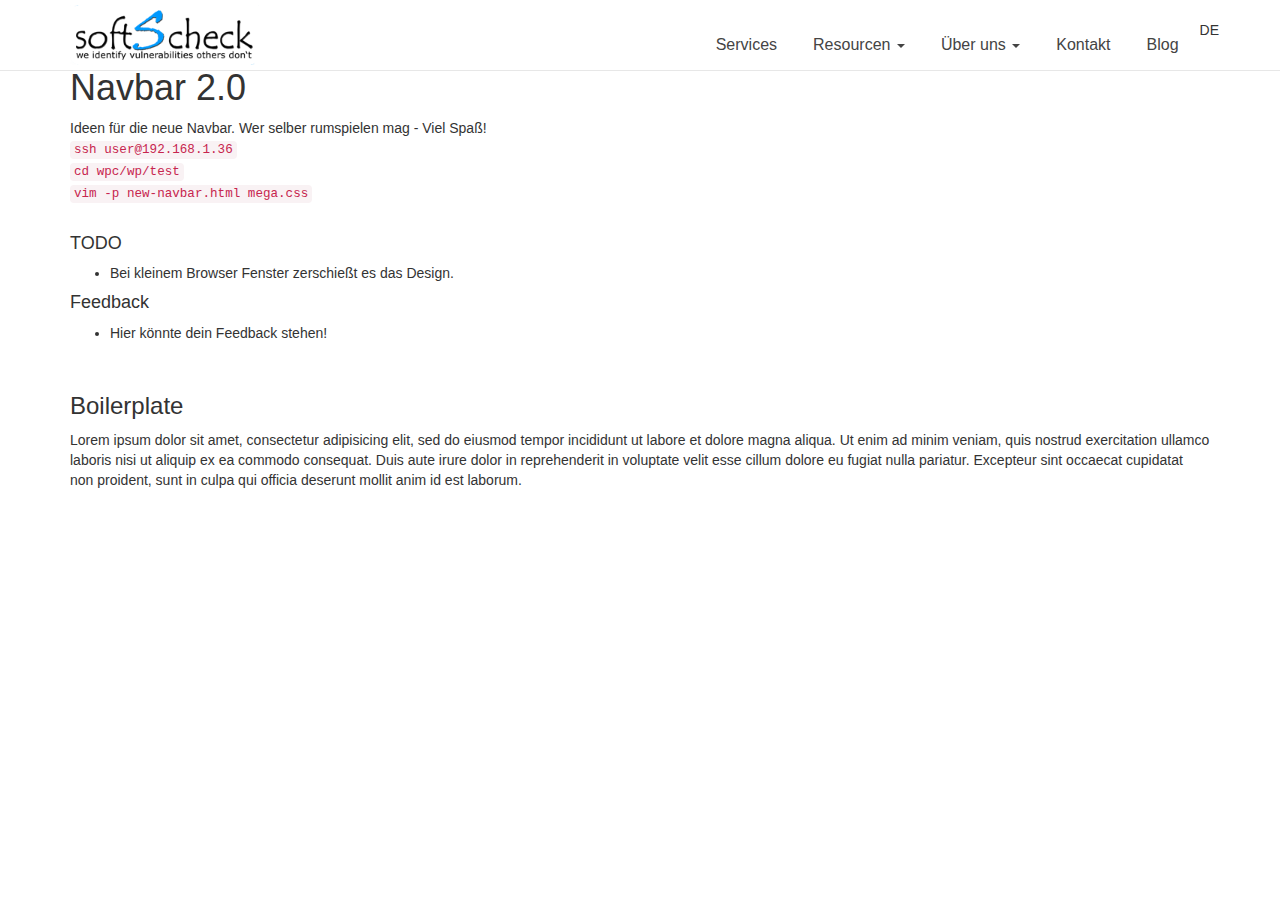
<file: header-de.html>
<!DOCTYPE html>

<html>

<head>
  <link href="<?php echo bloginfo('template_url'); ?>/images/favicon.png" type="image/gif" sizes="16x16" rel="icon">
  <meta charset="utf-8">
  <meta http-equiv="X-UA-Compatible" content="IE=edge">
  <meta name="viewport" content="width=device-width, initial-scale=1">
  <meta name="theme-color" content="#00be00" />
  <meta property="og:title" content="softScheck" />
  <meta property="og:site_name" content="softScheck"/>
  <meta property="og:type" content="website" />
  <meta property="og:image" content="/wp-content/uploads/2016/02/softscheck-facebook-banner.jpg" />
  <meta property="og:image:width" content="1200" />
  <meta property="og:image:height" content="630" />
  <meta property="og:image:width" content="320" />
  <meta property="og:image:height" content="320" />
  <meta property="og:locale" content="de_DE" />
  <meta property="og:locale:alternate" content="en_GB" />
  <meta property="og:locale:alternate" content="en_US" />


  <script type="text/javascript" src="jquery-3.2.1.js"></script>
  <link href="bootstrap.min.css" rel="stylesheet"> 
  <link href="newnav.css" rel="stylesheet"> 
  

  <!-- resize navbar when scrolled more than 50px -->
  <script type="text/javascript">
    $(window).scroll(function() {
      if($(this).scrollTop() > 50) {
        $('.navbar-fixed-top').addClass('shrink');
      } else {
        $('.navbar-fixed-top').removeClass('shrink');
      }
    });
  </script>


</head>

<body>
  <header>
    <div class="top_header">

      <div class="navbar navbar-default navbar-fixed-top">

        <div class="container">  
          <div class="navbar-header">
            <button type="button" class="navbar-toggle" data-toggle="collapse" data-target=".navbar-collapse">
              <span class="icon-bar"></span>
              <span class="icon-bar"></span>
              <span class="icon-bar"></span>
            </button>
            <a class="navbar-brand" href="/home"><img src="logo.png"></img></a>


          </div>

          <div class="navbar-collapse collapse">

            <ul class="nav navbar-nav navbar-right">

              <li class="menu-large">
                <!-- TODO: replace with wp menu scheme -->
                <a href="#">Services </a>        
                <ul class="dropdown-menu megamenu row threerows">
                  <li class="col-sm-4">
                    <ul>
                      <li class="dropdown-header">Support</li>
                      <li class="divider"></li>
                      <li><a href="#">Secure Development Lifecycle</a></li>
                      <li><a href="#">SQUARE</a></li>
                      <li><a href="#">BSI KRITIS</a></li>
                    </ul>
                  </li>
                  <li class="col-sm-4">
                    <ul>
                      <li class="dropdown-header">Security Testing</li>
                      <li class="divider"></li>
                      <li><a href="/de/threat-modeling">Threat Modeling</a></li>
                      <li><a href="/security-consulting/static-code-analysis">Static Source Code Analysis</a></li>
                      <li><a href="/de/fuzzing">Fuzzing</a></li>
                      <li><a href="/de/penetration-testing2">Penetration Testing</a></li>
                    </ul>
                  </li>
                  <li class="col-sm-4">
                    <ul>
                      <li class="dropdown-header">Workshops</li>
                      <li class="divider"></li>
                      <li><a href="/de/workshops">Workshop Übersicht</a></li>
                      <li class="divider"></li>
                      <li><a href="/de/workshops/thread-modeling">Threat Modeling</a></li>
                      <li><a href="/de/workshops/secure-web-development">Secure Web Development</a></li>
                      <li><a href="/de/workshops/security-testing-process">Security Testing Process</a></li>
                      <li><a href="/de/workshops/hacking">Hacking</a></li>

                    </ul>

                  </li>   
                </ul>

              </li> <!-- menu large -->

              <li class="menu-large">
                <a href="#" class="dropdown-toggle" data-toggle="dropdown"> Resourcen </a>

                <ul class="dropdown-menu megamenu row threerows">
                  <li class="col-sm-4">
                    <ul>
                      <li class="dropdown-header">Neues und Presse</li>
                      <li class="divider"></li>
                      <li><a href="/berichte-dritter">Medien</a></li>
                      <li><a href="/pressemittelungen">Pressemittelungen</a></li>
                    </ul>
                  </li>
                  <li class="col-sm-4">
                    <ul>
                      <li class="dropdown-header">Publikationen</li>
                      <li class="divider"></li>
                      <li><a href="/papers">Papers</a></li>
                      <li><a href="/zero-days">Zero Days</a></li>
                    </ul>
                  </li>
                  <li class="col-sm-4">
                    <ul>
                      <li class="dropdown-header">Blog und Newsletter</li>
                      <li class="divider"></li>
                      <li><a href="/softscheck-blog">Blog</a></li>
                      <li><a href="/newsletter">Newsletter</a></li>
                    </ul>
                  </li>

                </ul>
              </li>

              <li class="menu-large">
                <a href="#" class="dropdown-toggle" data-toggle="dropdown"> Über uns </a>
                <ul class="dropdown-menu megamenu row tworows">
                  <li class="col-sm-6">
                    <ul>
                      <li><a href="/ueber-uns/leitsaetze">Leitsätze</a></li>
                      <li><a href="/ueber-uns/partner">Partner/Referenzen</a></li>
                      <li><a href="/ueber-uns/karriere">Karierie</a></li>
                    </ul>

                    <li class="col-sm-6">
                      <ul>
                        <li><a href="/ueber-uns/standorte">Standorte</a></li>
                        <li><a href="/ueber-uns/wegbeschreibung">Wegbeschreibung</a></li>
                        <li><a href="/impressum">Impressum</a></li>
                      </ul>
                    </li>
                  </ul>
                </li>

                <li class="menu-large">
                  <a href="/kontaktieren-sie-uns"> Kontakt </a>
                </li>
                <li class="menu-large">
                  <a href="/softscheck-blog"> Blog </a>
                </li>
                <li class="menu-large">
					DE
                </li>
              </ul>
              </div> <!-- navbar -->
            </div>
          </div>



        </div>
      </div>
    </div>
  </header>


	<div class="container">

	<h1>Navbar 2.0</h1>
  Ideen für die neue Navbar. Wer selber rumspielen mag - Viel Spaß!
  <br><code>ssh user@192.168.1.36</code><br>
  <code>cd wpc/wp/test</code><br>
  <code>vim -p new-navbar.html mega.css</code><br><br>
 	<h4>TODO</h4>

 	<ul>
 		<li>Bei kleinem Browser Fenster zerschießt es das Design.</li>
 	</ul>

 	<h4>Feedback</h4>
	<ul>
		<li>Hier könnte dein Feedback stehen!</li>
	</ul>
  <br>
	<h3>Boilerplate</h3>
 	Lorem ipsum dolor sit amet, consectetur adipisicing elit, sed do eiusmod
 	tempor incididunt ut labore et dolore magna aliqua. Ut enim ad minim veniam,
 	quis nostrud exercitation ullamco laboris nisi ut aliquip ex ea commodo
 	consequat. Duis aute irure dolor in reprehenderit in voluptate velit esse
 	cillum dolore eu fugiat nulla pariatur. Excepteur sint occaecat cupidatat non
 	proident, sunt in culpa qui officia deserunt mollit anim id est laborum.

</body>
</file>
<file: newnav.css>
.navbar-default {
  background-color: #fff;
  transition: height 0.33s ease-in-out, background-color 0.33s ease-in-out;;
}

.shrink .navbar-nav > li > a {
  padding-top: 8px;
  padding-bottom: 8px;
}

.shrink .navbar {
  height: 44px;
}
.navbar {
  min-height: 44px;
}
.shrink .navbar-brand {
  min-height: 35px;
  height: 35px;
  overflow: hidden;
  transition: all 0.33s ease-in-out;
}

.shrink .navbar-brand > img {
  margin: -20px 0px;
  transform: scale(0.66);
  transition: all 0.33s ease-in-out;
}

.shrink .menu-large {
  margin-top: 4px;
  transition: margin-top 0.33s ease-in-out;
}

.shrink .lang-item {
  margin-top: 4px;
  transition: margin-top 0.33s ease-in-out;
}

.wrapper_content {
  margin-top: 46px;
}

.lang-item {
  margin-top: 20px;
  transition: margin-top 0.33s ease-in-out;
}

body > .container {
  margin-top: 48px;
}

.navbar-brand {
  margin-right: 0px !important;
  padding-right: 0px !important;
}

.navbar-brand > img {
  width: 75%;
  height: auto;
  margin: -10px 0px;
  transform: scale(1);
  transition: all 0.33s ease-in-out;  
}

.navbar-default .navbar-nav > li > a {
  color: #444;
  font-size: 16px;
}

.navbar-default .navbar-nav > li > a:hover {
  color: #0099ee;
}

.navbar-default .navbar-nav > .open > a:hover,
.navbar-default .navbar-nav > .open > a:focus {
  color: #0099ee;
}

.dropdown-toggle::after {
  /* magic caret */
  content: " ";
  display: inline-block;
  width: 0;
  height: 0;
  margin-left: 2px;
  vertical-align: middle;
  border-top: 4px dashed;
  border-right: 4px solid transparent;
  border-left: 4px solid transparent;
}

.dropdown-header {
  color: #0099FF;
}

.tworows {
  width: 420px;
  left: -240% !important;
}

.threerows {
  width: 660px;
  left: -280% !important;
}

.dropdown-menu {
  position: absolute;
  top: 100%;
  z-index: 1000;
  display: none;
  padding: 20px;
  border: 3px;
  border-color: #0099FF;
  border-style: solid;
  border-radius: 25px;
}

.navbar-nav > li > .dropdown-menu {
  border-top-left-radius: 25px;
  border-top-right-radius: 25px;
}

.menu-large {
  position: relative !important;
  margin-top: 20px;
  padding-right: 6px;
  transition: margin-top 0.33s ease-in-out;
}

.megamenu{
  margin-top: 300px;
  padding: 20px 0px;
}
.megamenu> li > ul {
  padding: 0;
  margin: 0;
}
.megamenu> li > ul > li {
  list-style: none;
}
.megamenu> li > ul > li > a {
  display: block;
  padding: 3px 20px;
  clear: both;
  font-weight: normal;
  line-height: 1.428571429;
  color: #333333;
  white-space: normal;
  overflow: hidden;
  white-space: nowrap;
}
.megamenu> li ul > li > a:hover,
.megamenu> li ul > li > a:focus {
  text-decoration: none;
  color: #0099ee;
}
.megamenu.disabled > a,
.megamenu.disabled > a:hover,
.megamenu.disabled > a:focus {
  color: #999999;
}
.megamenu.disabled > a:hover,
.megamenu.disabled > a:focus {
  text-decoration: none;
  background-color: transparent;
  background-image: none;
}

.megamenu.dropdown-header {
  color: #0099ee;
  font-size: 18px;
}

/* Viewsize dependend stuff */
@media (min-width: 1180px) {
  /*  uncomment to enable hover
      currently broken (hover does not disable click)
  */
  
  .menu-large:hover .dropdown-menu {
    display: block;
    margin-top: 0; 
  }
  
}

@media (max-width: 1180px) {
  .navbar-nav > li > a {
    font-size: 13px;
  }
}

@media (max-width: 991px) {
  .nav > li > a {
    padding: 15px 5px;
  }

  .navbar-nav {
    margin-top: 0px !important;
    margin-bottom: 0px !important;
  }
}

@media (max-width: 767px) {
  .megamenu {
    margin-left: 0 ;
    margin-right: 0 ;
  }
  .megamenu> li {
    margin-bottom: 30px;
  }
  .megamenu> li:last-child {
    margin-bottom: 0;
  }
  .megamenu.dropdown-header {
    padding: 0px 15px !important;
  }

  .navbar-nav .open .dropdown-menu .dropdown-header{
    color:#fff;
  }

  li.menu-large a {
    font-size: 22px;
    line-height: 32px;
    background-color: lightgrey;
  }

  .navbar-nav .open .dropdown-menu  a {
    background-color: grey;
    padding: 0px;
    margin: 0px;
    border-radius: 0px;
    height: auto;
    font-size: 15px;
  }

  .dropdown-header {
    font-size: 16px;
    margin-bottom: -10px;
  }

  .megamenu.row.threerows li.col-sm-4 {
    margin-bottom: 5px;
  }

  .navbar-nav .open .dropdown-menu {
    background-color: grey;
    padding: 0px;
    margin: 0px;
    border-radius: 0px;
    height: auto;
  }

  .nav > li >  a {
    padding: 0px;
    margin: 0px;
  }

  .dropdown-toggle {
    padding: 0px;
    background-color: lightgrey;
  }

  .navbar-fixed-top .navbar-collapse {
    max-height: 1000px;
  }

  .menu-large {
    margin-top: 0px;
    padding: 0px;
    font-size: 18px;
  }

  .navbar {
    height: 38px;
  }

  .navbar-brand {
    height: 38px;
    overflow: hidden;
    transition: all 0.33s ease-in-out;
  }

  .navbar-nav {
    margin-top: 0px !important;
    margin-bottom: 0px !important;
  }

  .nav>li>a:hover
  .nav>li>a:focus {
    background-color: #eee !important;
  }

  .navbar-brand > img {
    margin: -17px 0px;
    transform: scale(0.66);
    transition: all 0.33s ease-in-out;
  }
}

.menu-large:hover .dropdown-menu {
  display: block;
}
/*
.menu-large:focus .dropdown-menu {
  display: block;
}

.menu-large:active .dropdown-menu {
  display: block;
}
*/
</file>
